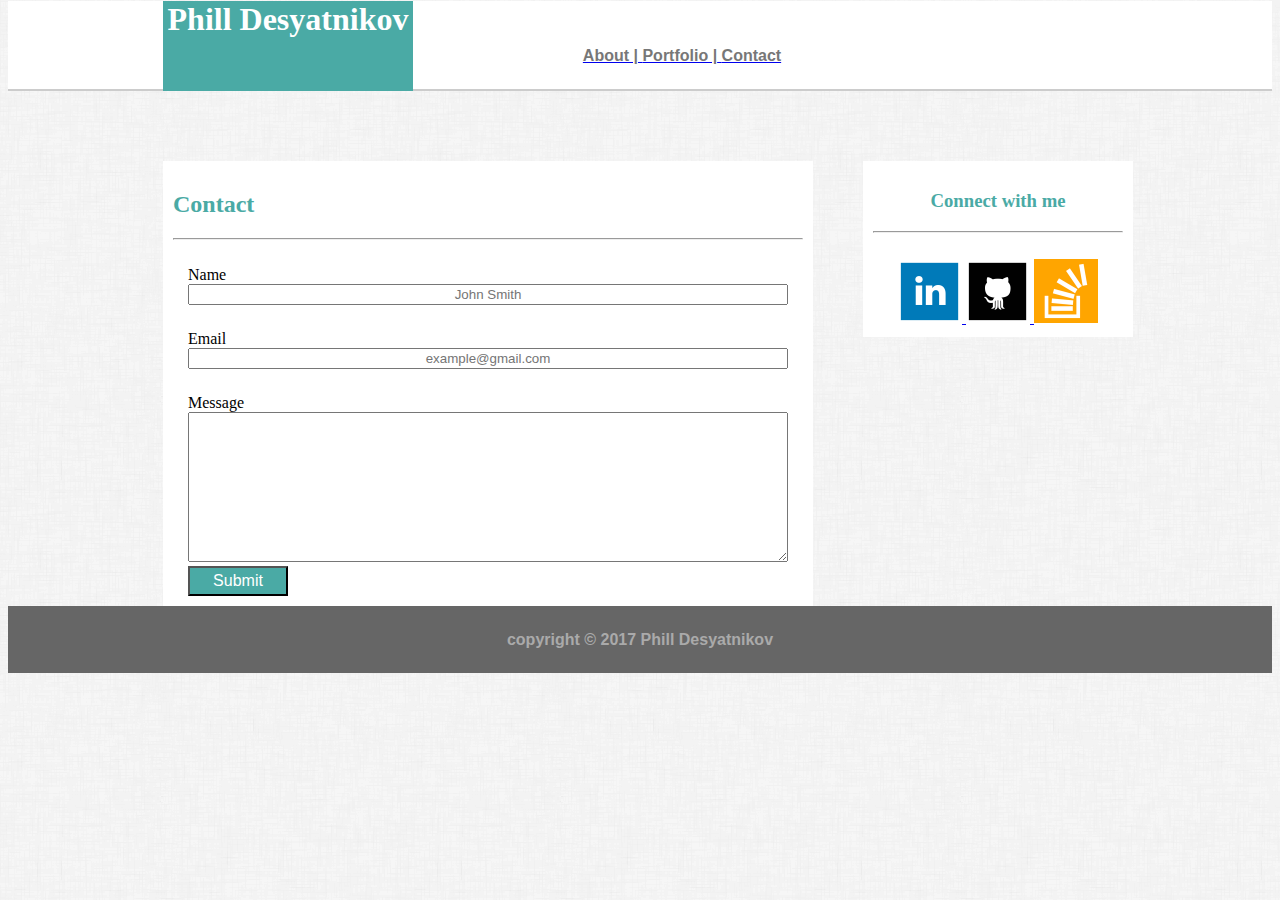
<file: contact.html>
<!DOCTYPE html>
<html>
<head>
	<title>Phill Desyatnikov</title>
	<link rel="stylesheet" type="text/css" href="assets/css/style.css">
</head>
<body>
	<div class= "header">

		<h1>Phill Desyatnikov</h1>
			
			<div class="header-text">
		
				<a class= "link1" href="index.html">
					<p style="display:inline">About |</p>
				<a>
				
				<a class= "link2" href="portfolio.html">
					<p style="display:inline"> Portfolio |</p>
				<a>
				
				<a class= "link3" href="contact.html">
					<p style="display:inline"> Contact</p>
				<a>
					
			</div>

	</div>

	<div class= "about-me">
		
		<h2 id= "about-header">Contact</h2>

		<hr />

		<br />

		<div class = "contact-form">
			
			<label for="name">Name</label>
			<br />
		    <input type="text" id="name-input" name="name" placeholder="John Smith">
			
			<br />

		    <label for="email">Email</label>
		    <br />
		    <input type="text" id="email-input" name="email" placeholder="example@gmail.com">
			
			<br />

			<label for="message">Message</label>
			<br />
    		<textarea id="message" name="message-input" style="width: 600px; height: 150px"></textarea>
			<br />
    		<button id= "submit-button">Submit</button>

		</div>


	</div>

	<div class= "connect">

		<h3>Connect with me</h3>
		<hr />
		<br />
			
			<div class="social-links">
				<a href="https://www.linkedin.com/in/phillip-desyatnikov-398a3a59">
					<img id = "link" src="assets/images/link.png" alt="linkedin logo">
				</a>

				<a href="https://github.com/pdes555">
					<img id = "git" src="assets/images/git.png" alt="github logo">
				</a>

				<a href="https://stackoverflow.com/users/8792239/phill-d">
					<img id = "stack" src="assets/images/stack.png" alt="stackoverflow logo">
				</a>

			</div>
	</div>

	<div class= "footer">

		<p id="footer-text">copyright © 2017 Phill Desyatnikov</p>
		
	</div>

</body>
</html>
</file>
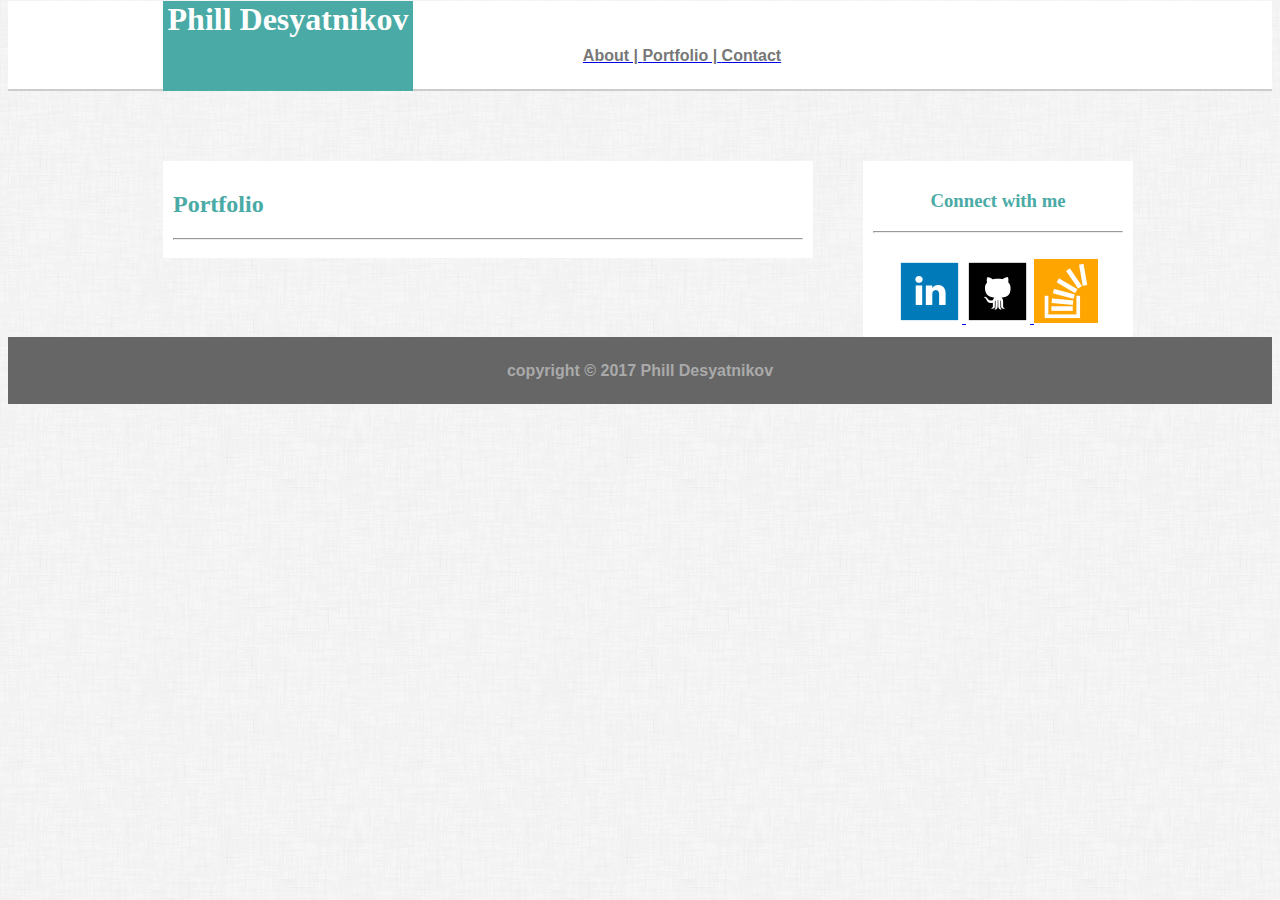
<file: portfolio.html>
<!DOCTYPE html>
<html>
<head>
	<title>Phill Desyatnikov</title>
	<link rel="stylesheet" type="text/css" href="assets/css/style.css">
</head>
<body>
	<div class= "header">

		<h1>Phill Desyatnikov</h1>
			
			<div class="header-text">
		
				<a class= "link1" href="index.html">
					<p style="display:inline">About |</p>
				<a>
				
				<a class= "link2" href="portfolio.html">
					<p style="display:inline"> Portfolio |</p>
				<a>
				
				<a class= "link3" href="contact.html">
					<p style="display:inline"> Contact</p>
				<a>
					
			</div>

	</div>

	<div class= "about-me">
		
		<h2 id= "about-header">Portfolio</h2>

		<hr />

		


	</div>

	<div class= "connect">

		<h3>Connect with me</h3>
		<hr />
		<br />
			
			<div class="social-links">
				<a href="https://www.linkedin.com/in/phillip-desyatnikov-398a3a59">
					<img id = "link" src="assets/images/link.png" alt="linkedin logo">
				</a>

				<a href="https://github.com/pdes555">
					<img id = "git" src="assets/images/git.png" alt="github logo">
				</a>

				<a href="https://stackoverflow.com/users/8792239/phill-d">
					<img id = "stack" src="assets/images/stack.png" alt="stackoverflow logo">
				</a>

			</div>
	</div>

	<div class= "footer">

		<p id="footer-text">copyright © 2017 Phill Desyatnikov</p>
		
	</div>

</body>
</html>
</file>
<file: assets/css/style.css>
* {
	box-sizing: border-box;
	text-align: center;
}

html {
	background-image: url("../images/dust_scratches.png")
}

h1 {
	font-family: 'Georgia', Times, Times New Roman, serif;
	background-color: #4aaaa5;
	color: #fff;
	width: 250px;
	height: 90px;
	margin-left: 155px;
}

h2 {
	color: #4aaaa5;
	font-family: 'Georgia', Times, Times New Roman, serif;
}

h3 {
	color: #4aaaa5;
	font-family: 'Georgia', Times, Times New Roman, serif;
}

p {
	font-family: 'Arial', 'Helvetica Neue', Helvetica, sans-serif;
	color: #777777;
	font-weight: bold;
	line-height: 35px;
}

.about-me {
	margin-left: 155px;
	float: left;
	width: 650px;
	background-color: #fff;
	padding: 10px;
}

.header {
	background-color: white;
	height: 90px;
	margin-bottom: 50px;
	border-bottom: 2.5px solid #cccccc;
	position: relative;
	bottom: 20px;
}

#about-header {
	text-align: left;
}

#myimage {
	float: left;
}

.connect {
	margin-left: 50px;
	float: left;
	width: 270px;
	background-color: #fff;
	padding: 10px;
}

#link {
	height: 64px;
	width: 64px;
}

#git {
	height: 64px;
	width: 64px;
}

#stack {
	height: 64px;
	width: 64px;
}

.social-links {
	text-align: center;
}

.footer {
	background-color: #666666;
	text-align: center;
	width: 100%;
	float: left;
}

#footer-text {
	color: #aaa;
}

.header-text {
	position: relative;
	bottom: 75px;
	left: 42px;
	font-weight: bold;
	font-family: 'Arial', 'Helvetica Neue', Helvetica, sans-serif;
	color: #777777;
}

#submit-button {
	background-color: #4aaaa5;
	color: white;
	font-size: 16px;
	width: 100px;
	height: 30px;
}

.contact-form {
	float: left;
	text-align: left;
	margin-left: 15px;
}

#name-input {
	width: 600px;
	margin-bottom: 25px;
}

#email-input {
	width: 600px;
	margin-bottom: 25px;
}

#message-input {
	
}
</file>
